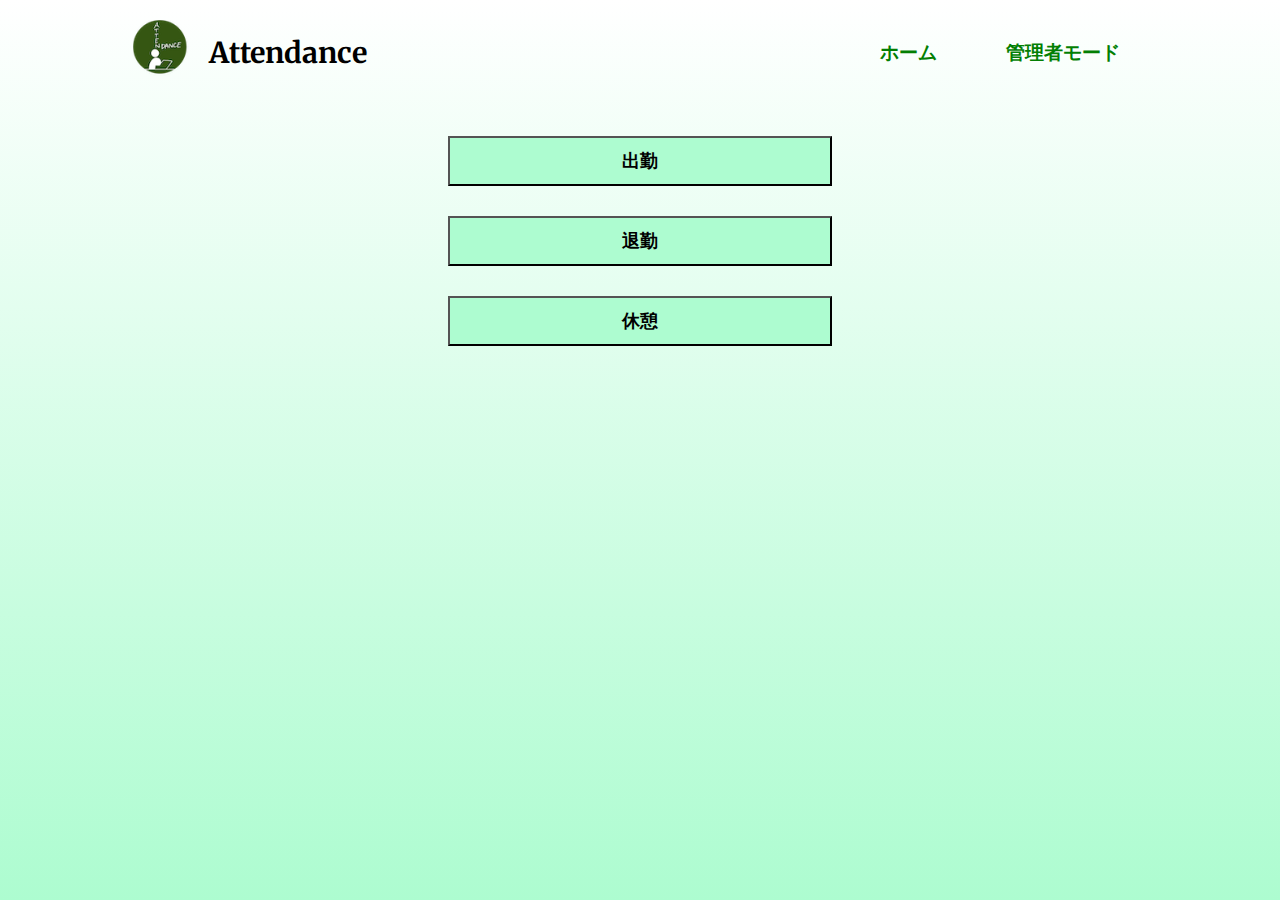
<file: index.html>
<!DOCTYPE html>
<html lang="ja">
<head>
    <meta charset="UTF-8">
    <meta name="viewport" content="IE=edge" />
    <meta name="viewport" content="width=device-width, initial-scale=1.0" />
    <title>勤怠管理アプリケーション</title>
    <link rel="stylesheet" href="./css/style.css" />
    <link rel="preconnect" href="https://fonts.googleapis.com">
    <link rel="preconnect" href="https://fonts.gstatic.com" crossorigin>
<link href="https://fonts.googleapis.com/css2?family=Merriweather:wght@700&display=swap" rel="stylesheet">

</head>
<body>
    <div class="main">
        <link rel="preconnect" href="https://fonts.googleapis.com">
        <link rel="preconnect" href="https://fonts.gstatic.com" crossorigin>
        <link href="https://fonts.googleapis.com/css2?family=Merriweather:wght@700&display=swap" rel="stylesheet">

        <nav>
            <div class="logo-area">
                <img src="./images.kintai/kintai.Icon.PNG" alt="" class="logo" />
                <h2>Attendance</h2>
            </div>

            <div class="nav-links">
                <ul>
                    <li class="header-nav-item h"><a href="./index.html">ホーム</a></li>
                    <li class="header-nav-item h"><a href="./kanri.index.html">管理者モード</a></li>
                </ul>
           </div> 
        </nav>
        <div class="btn-container">
            <button id="btn1">出勤</button>
        </div>
        <div class="btn-container">
            <button id="btn2">退勤</button>
        </div>
        <div class="btn-container">
            <button id="btn3">休憩</button>
        </div>

        <div class="container">
            <div class="clock">
                <p class="clock-date"></p>
                <p class="clock-time"></p>
            </div>
        </div>
    </div>
    <!-- JavaScriptFile読み込み-->
    <script src= kintai.js></script>
</body>
</html>
</file>
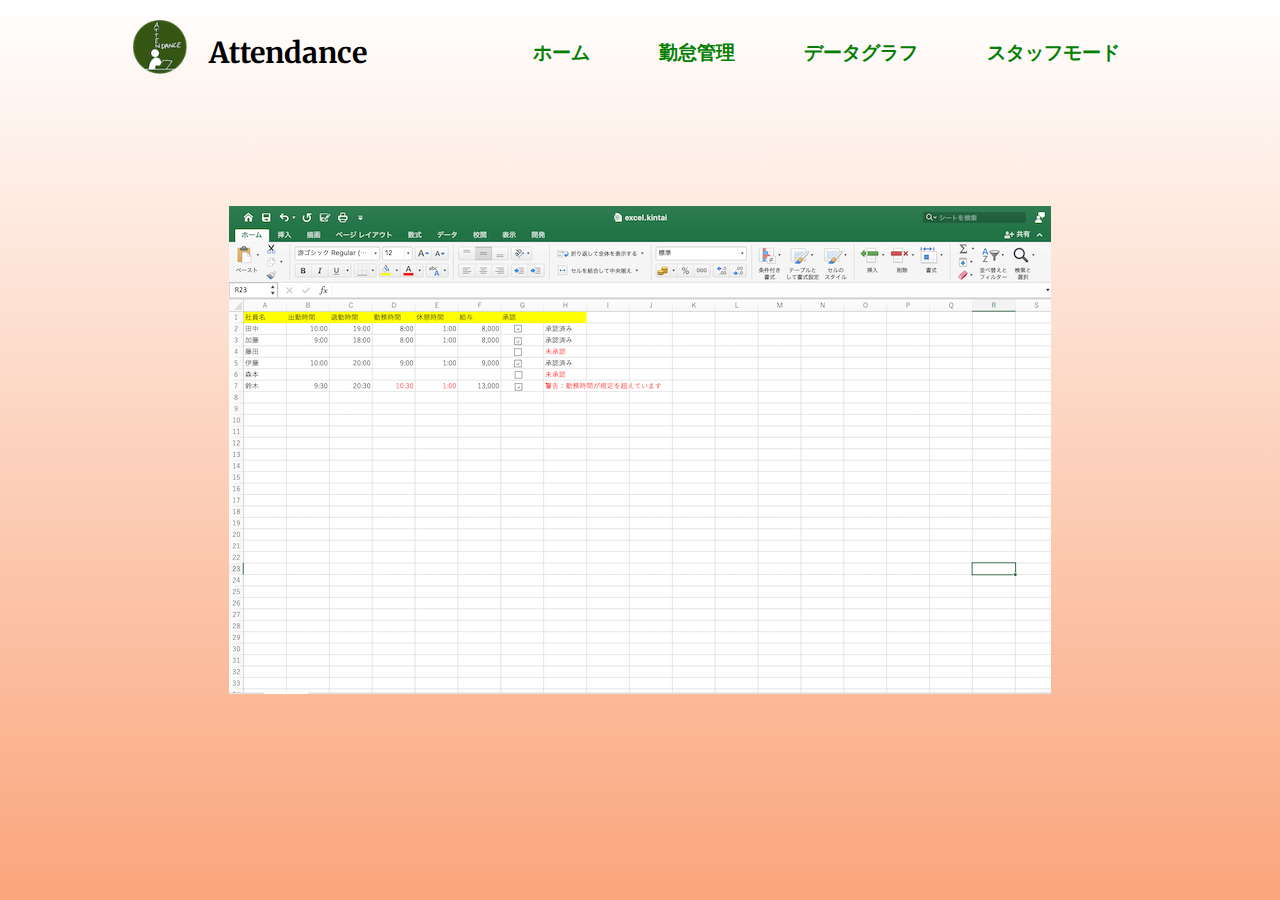
<file: kanri.index.html>
<!DOCTYPE html>
<html lang="ja">
<head>
    <meta charset="UTF-8">
    <meta name="viewport" content="IE=edge" />
    <meta name="viewport" content="width=device-width, initial-scale=1.0" />
    <title>勤怠管理アプリケーション</title>
    <link rel="stylesheet" href="./css/kanri.kintai.style.css" />
    <link rel="preconnect" href="https://fonts.googleapis.com">
    <link rel="preconnect" href="https://fonts.gstatic.com" crossorigin>
<link href="https://fonts.googleapis.com/css2?family=Merriweather:wght@700&display=swap" rel="stylesheet">
</head>
<body>
    
    <div class="main">
        <nav>
            <div class="logo-area">
                <img src="./images.kintai/kintai.Icon.PNG" alt="" class="logo" />
                <h2>Attendance</h2>
            </div>
            <div class="nav-links">
                <ul>
                    <li class="header-nav-item h"><a href="./index.html">ホーム</a></li>
                    <li class="header-nav-item h"><a href="./kanri.index.html">勤怠管理</a></li>
                    <li class="header-nav-item h"><a href="graph.index.html">データグラフ</a></li>
                    <li class="header-nav-item h"><a href="./index.html">スタッフモード</a></li>
                </ul>
           </div> 
        </nav>
        <img src="./images.kintai/excel.PNG" alt="" class="excel" />
    </div>
    <script src= kanri.kintai.js></script>

    <div id="footer" class="footer"></div>
    <script type="text/javascript" src="./css/kanri.kintai.style.css"></script>
</body>
</html>
</file>
<file: css/style.css>
* {
    margin: 0;
    padding: 0;
    box-sizing: border-box;
}

.main {
    font-family: 'Merriweather', serif;
    font-size: 1.2rem;
    width: 100vw;
    height: 100vh;
    background: linear-gradient(to bottom, white, #adfcd0);
    overflow: hidden;
}

nav {
    display: flex;
    width: 80%;
    margin: 20px auto;
    align-items: center;
    font-weight: 550;
}

.nav-links {
    flex: 1;
    text-align: right;
}

.nav-links li {
    list-style: none;
}

.logo-area {
    display: flex;
    align-items: center;
}

.logo {
    width: 27%;
    height: 20%;
    margin-right: 12px;
}

.nav-links ul li {
    display: inline-block;
    padding: 0 2rem;
}

.nav-links ul a {
    font-weight: 600;
    color: #037f03;
    text-decoration: none;
    transition: 0.2s;
}

.nav-links ul a:hover {
    color: #003e16;
}

.btn-container {
    text-align: center;
}

button {
    width: 30%;
    height: 50px;
    font-size: 18px;
    font-weight: bold;
    cursor: pointer;
    font-family: 'Merriweather', serif;
    background-color: #adfcd0;
   position: relative;
   margin-top: 30px;
    
}

button:hover {
    opacity: 0.7;
}

/* Google Fonts 読み込み */
@import url('https://fonts.googleapis.com/css2?family=Merriweather:ital,wght@0,700;1,700&display=swap');

/* 全体を囲うコンテナー */
.container {
    width: 100%;
    height:50vh;
    background-color: transparent;
    display: flex;
    align-items: center;
    justify-content: center;
    text-align: center;
    z-index: 1;
}

/* 時計の共通スタイル */
.clock {
    font-family: 'Merriweather', serif;
    color: #003e16;
    text-shadow: 0 0 20px #ffffff;
    line-height: 1.2;
    text-align: center;
    z-index: 2;
}

/* 日付のスタイル */
.clock-date {
    font-size: 25px;
}

/* 時間のスタイル */
.clock-time {
    font-size: 100px;
}

/* 文字サイズ調整 */
@media screen and (max-width: 500px) {
    .clock-date {
        font-size: 5vw;
    }
    .clock-time {
        font-size: 20vw;
    }
}
</file>
<file: css/kanri.kintai.style.css>
* {
    margin: 0;
    padding: 0;
    box-sizing: border-box;
}

.main {
    font-family: 'Merriweather', serif;
    font-size: 1.2rem;
    width: 100vw;
    height: 100vh;
    background: linear-gradient(to bottom, white, #faa57b);
    overflow: hidden;
}

nav {
    display: flex;
    width: 80%;
    margin: 20px auto;
    align-items: center;
    font-weight: 550;
}

.nav-links {
    flex: 1;
    text-align: right;
}

.nav-links li {
    list-style: none;
}

.logo-area {
    display: flex;
    align-items: center;
}

.logo {
    width: 27%;
    height: 20%;
    margin-right: 12px;
}

.nav-links ul li {
    display: inline-block;
    padding: 0 2rem;
}

.nav-links ul a {
    font-weight: 600;
    color: #037f03;
    text-decoration: none;
    transition: 0.2s;
}

.nav-links ul a:hover {
    color: #003e16;
}

.excel {
   position: absolute;
   top: 50%;
   left: 50%;
   transform: translate(-50%,-50%);
}
</file>
